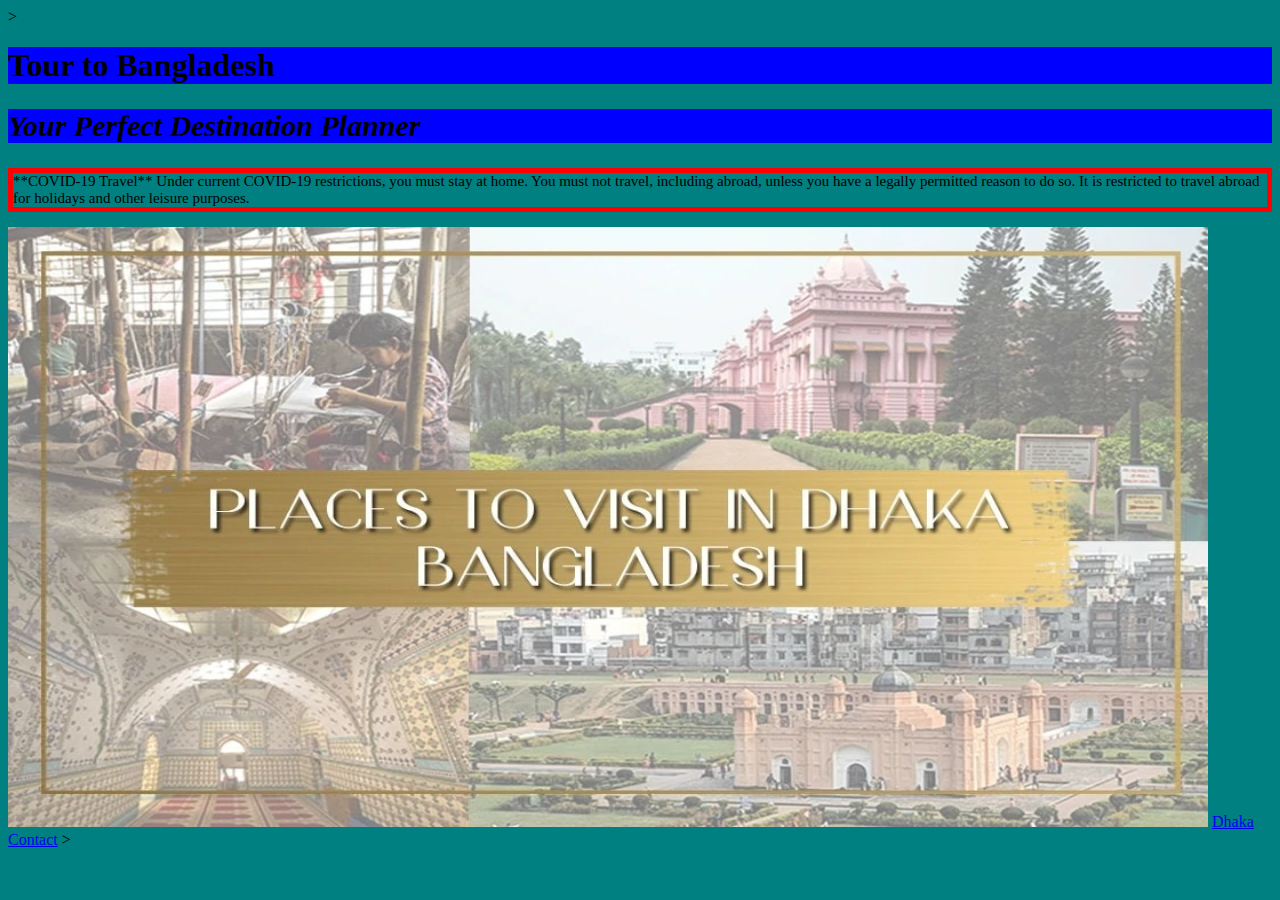
<file: index.html>
<!DOCTYPE HTML>
<html lang="eng">
<head>
	<meta charset="utf-8">
	<meta name="viewport" content="width=device-width, initial-scale=1.0">
	<title>Project-3</title>
	<link rel="stylesheet" type="text/css" href="css/style.css">
	<style>
		h2{
			color: black; background-color: blue;
			font-style: italic;

			font-size: 30px;
			
		}
	</style>>
</head>
<body style="background-color: teal">
	<h1 style="color: black; background-color: blue;"> Tour to Bangladesh </h1>
	<h2>Your Perfect Destination Planner</h2>
	<p>**COVID-19 Travel**
Under current COVID-19 restrictions, you must stay at home. You must not travel, including abroad, unless you have a legally permitted reason to do so. It is restricted to travel abroad for holidays and other leisure purposes. 
</p>
<img src="img/dhakaall.jpg" width="1200" height="600">
<a href="dhaka.html">Dhaka</a>
<a href="contact.html">Contact</a>
</body>
</html>
>
</file>
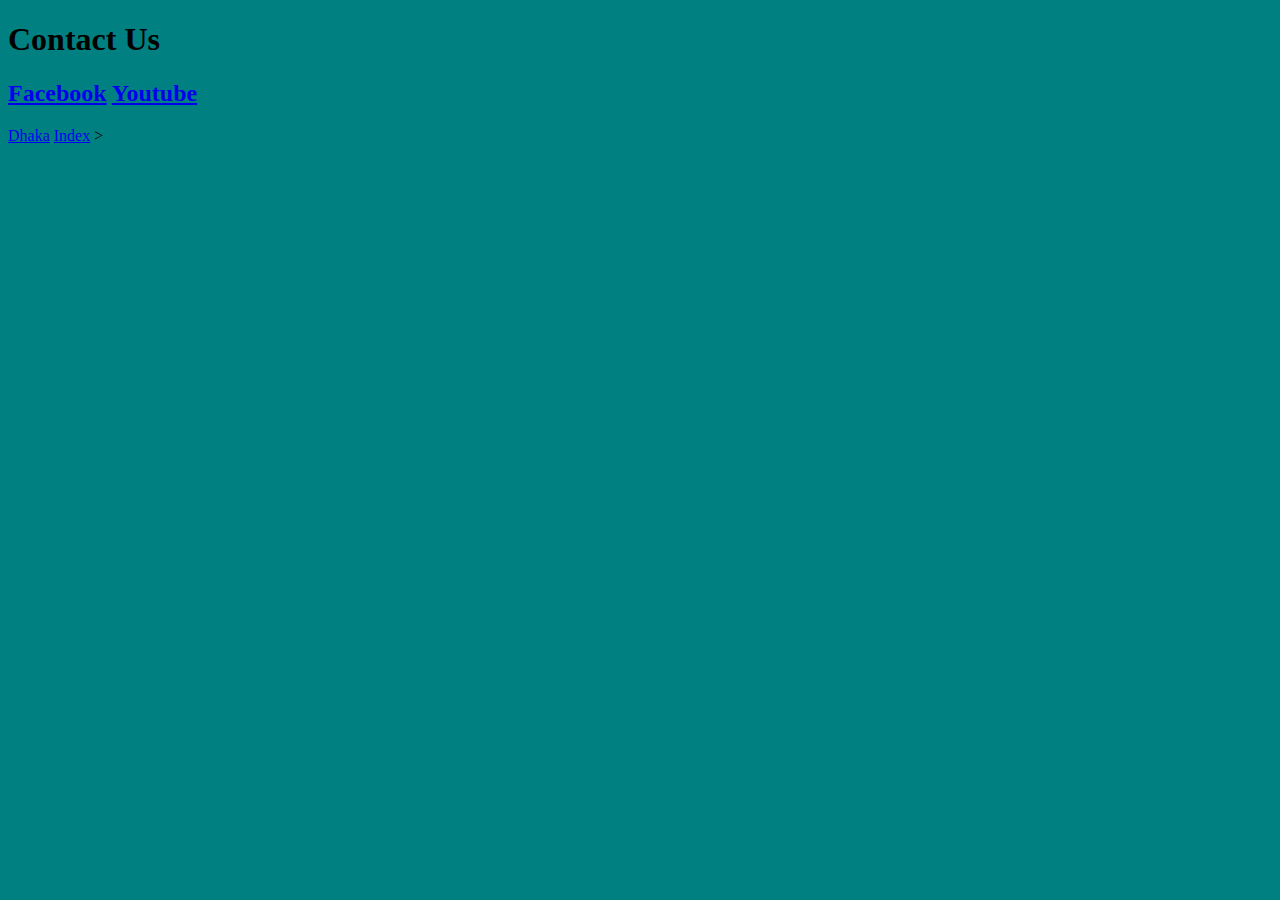
<file: contact.html>
<!DOCTYPE HTML>
<html lang="eng">
<head>
	<meta charset="utf-8">
	<meta name="viewport" content="width=device-width, initial-scale=1.0">
	<title>Project-2</title>
</head>
<body style="background-color: teal ">
	<h1>                  Contact Us                  </h1>
	<h2> 
		<a href="https://www.facebook.com/nadiaahlam.nuba"> Facebook</a>
		<a href="https://www.youtube.com/channel/UCtcBtE1zOqFXxhHuA4ghy9A"> Youtube </a>

	</h2>

<a href="dhaka.html">Dhaka</a>
<a href="index.html">Index</a>
</body>
</html>
>
</file>
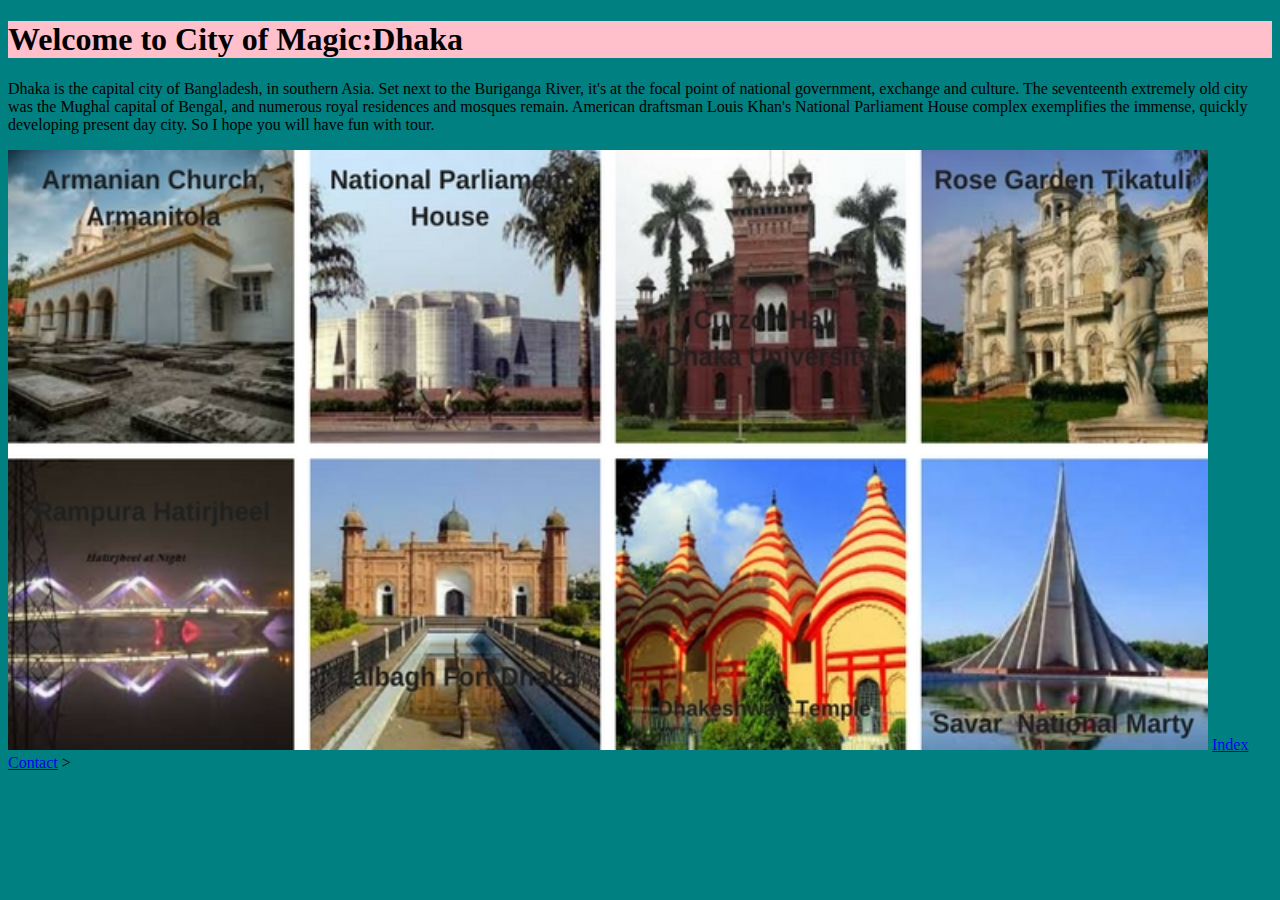
<file: dhaka.html>
<!DOCTYPE HTML>
<html lang="eng">
<head>
	<meta charset="utf-8">
	<meta name="viewport" content="width=device-width, initial-scale=1.0">
	<title>Project-2</title>
</head>
<body style="background-color: teal">
	<h1 style="background-color: pink "> Welcome to City of Magic:Dhaka</h1>
	<p> Dhaka is the capital city of Bangladesh, in southern Asia. Set next to the Buriganga River, it's at the focal point of national government, exchange and culture. The seventeenth extremely old city was the Mughal capital of Bengal, and numerous royal residences and mosques remain. American draftsman Louis Khan's National Parliament House complex exemplifies the immense, quickly developing present day city. So I hope you will have fun with tour. </p>

	<img src="img/dhaka.jpg" width="1200" height="600">
<a href="index.html">Index</a>
<a href="contact.html">Contact</a>
</body>
</html>
>
</file>
<file: css/style.css>
p{
	
			font-size: 15px;
			border: 5px solid red;
	
}
</file>
